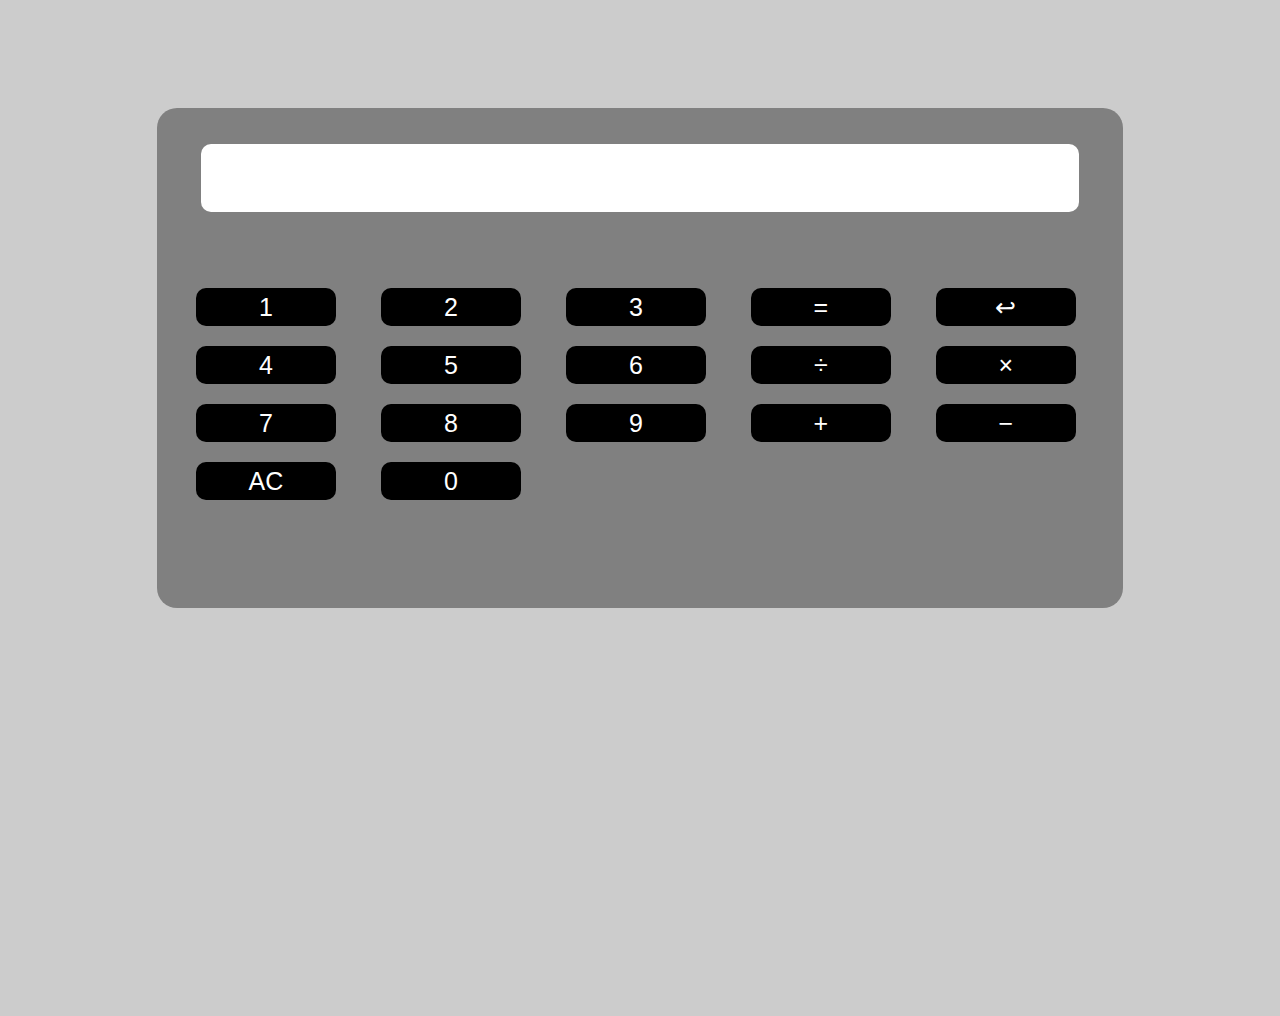
<file: Project/Calculator/Main.html>
<!DOCTYPE html>
<html lang="en">
<head>
  <meta charset="UTF-8">
  <meta name="viewport" content="width=device-width, initial-scale=1.0">
  <title>calculator</title>
  <link rel="stylesheet" href="style.css">
  
</head>


<body>
  <main>
    <div class="output js-output-area">   </div>

    <div class="grid">
      <button onclick="updateOutput(1); console.log(calculation);"> 1 </button>
      <button onclick="updateOutput(2); console.log(calculation);">2</button>
      <button onclick="updateOutput(3); console.log(calculation);">3</button>
      <button onclick="calculate(); console.log(calculation);">&equals;</button>

      <button onclick="del(false); console.log(calculation);">&larrhk;</button>
      <button onclick="updateOutput(4); console.log(calculation);">4</button>
      <button onclick="updateOutput(5); console.log(calculation);">5</button>
      <button onclick="updateOutput(6); console.log(calculation);">6</button>

      <button onclick="operator('/'); console.log(calculation);"> &divide;</button>
      <button onclick="operator('*'); console.log(calculation);">&times;</button>
      <button onclick="updateOutput(7); console.log(calculation);">7</button>
      <button onclick="updateOutput(8); console.log(calculation);">8</button>
      <button onclick="updateOutput(9); console.log(calculation);">9</button>

      <button onclick="operator('+'); console.log(calculation);"> &plus; </button>
      <button onclick="operator('-'); console.log(calculation);"> &minus; </button>
      <button onclick="del(true);">AC</button>
      <button onclick="updateOutput(0); console.log(calculation);">0</button>


    </div>
  </main>
  

  <script src="script.js"></script>
</body>
</html>
</file>
<file: Project/Calculator/style.css>
body{
  padding-top: 100px;
  display: flex;
  align-items:top;
  justify-content: center;

  background-color: rgba(0,0,0,0.2);
  width: auto;
  height: 100vh;

}
button{
  cursor: pointer;
}
main{
  display: flex;
  flex-direction: column;
  align-items: center;
  justify-content: center;
  width: 965.5px;
  height: 500px;
  border-radius: 20px;
  background-color: gray;
  position: relative;
}

.grid{
  display: grid;
  grid-template-columns: 100px 100px 100px 100px 100px ;
  row-gap: 20px;
  column-gap: 85px;

  position: absolute;
  left: 4%;
  right: 2.5%;
  top: 180px;
}


.grid *{
  color: white;
  background-color: black;
  border-radius: 10px;
  border: none;
  font-size: 25px;
  width: 140px;
  height: 38px;

}


.output{
  background-color: white;
  margin-bottom: 10px;
  font-size: 35px;
  padding: 5px;
  border-radius: 10px;
  height: 45px;
  min-width: 90%;
  position: relative;
  text-align: center;
  padding-top: 18px;
  

  top: -175px;

}
</file>
